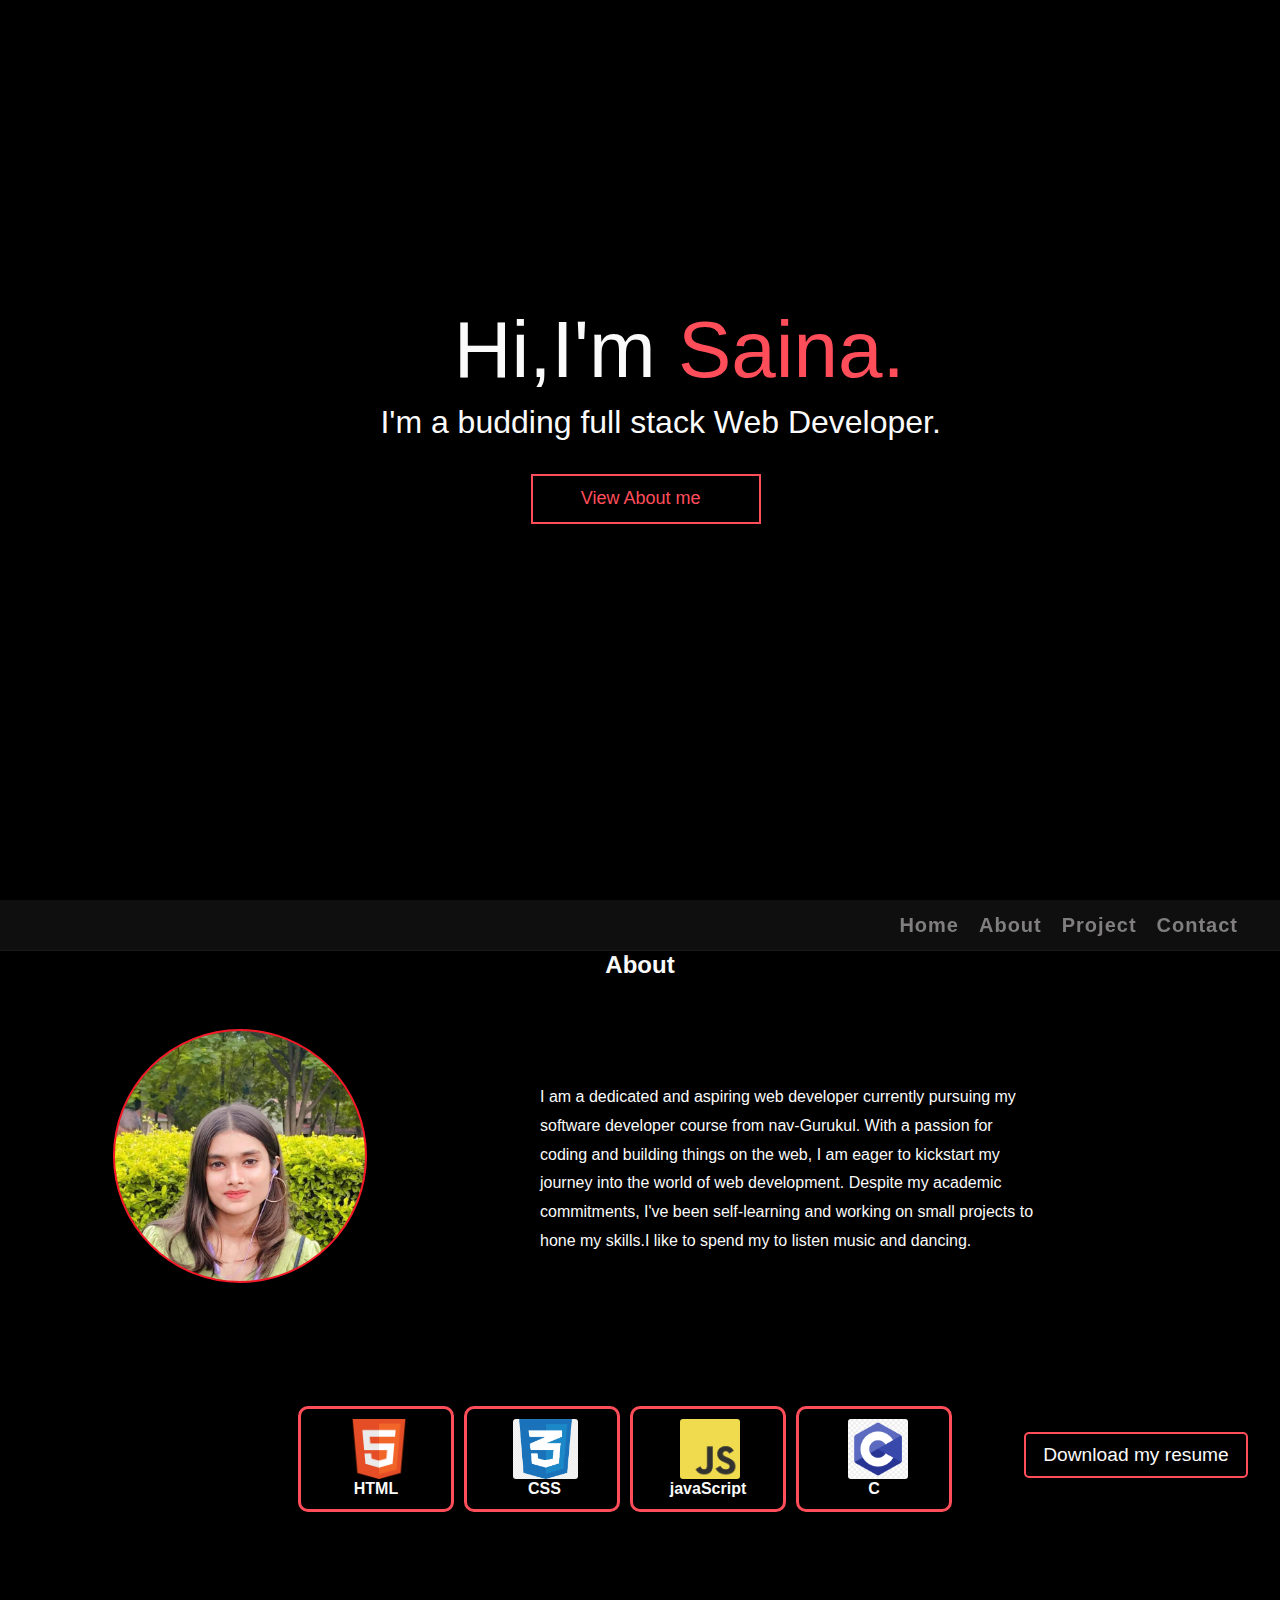
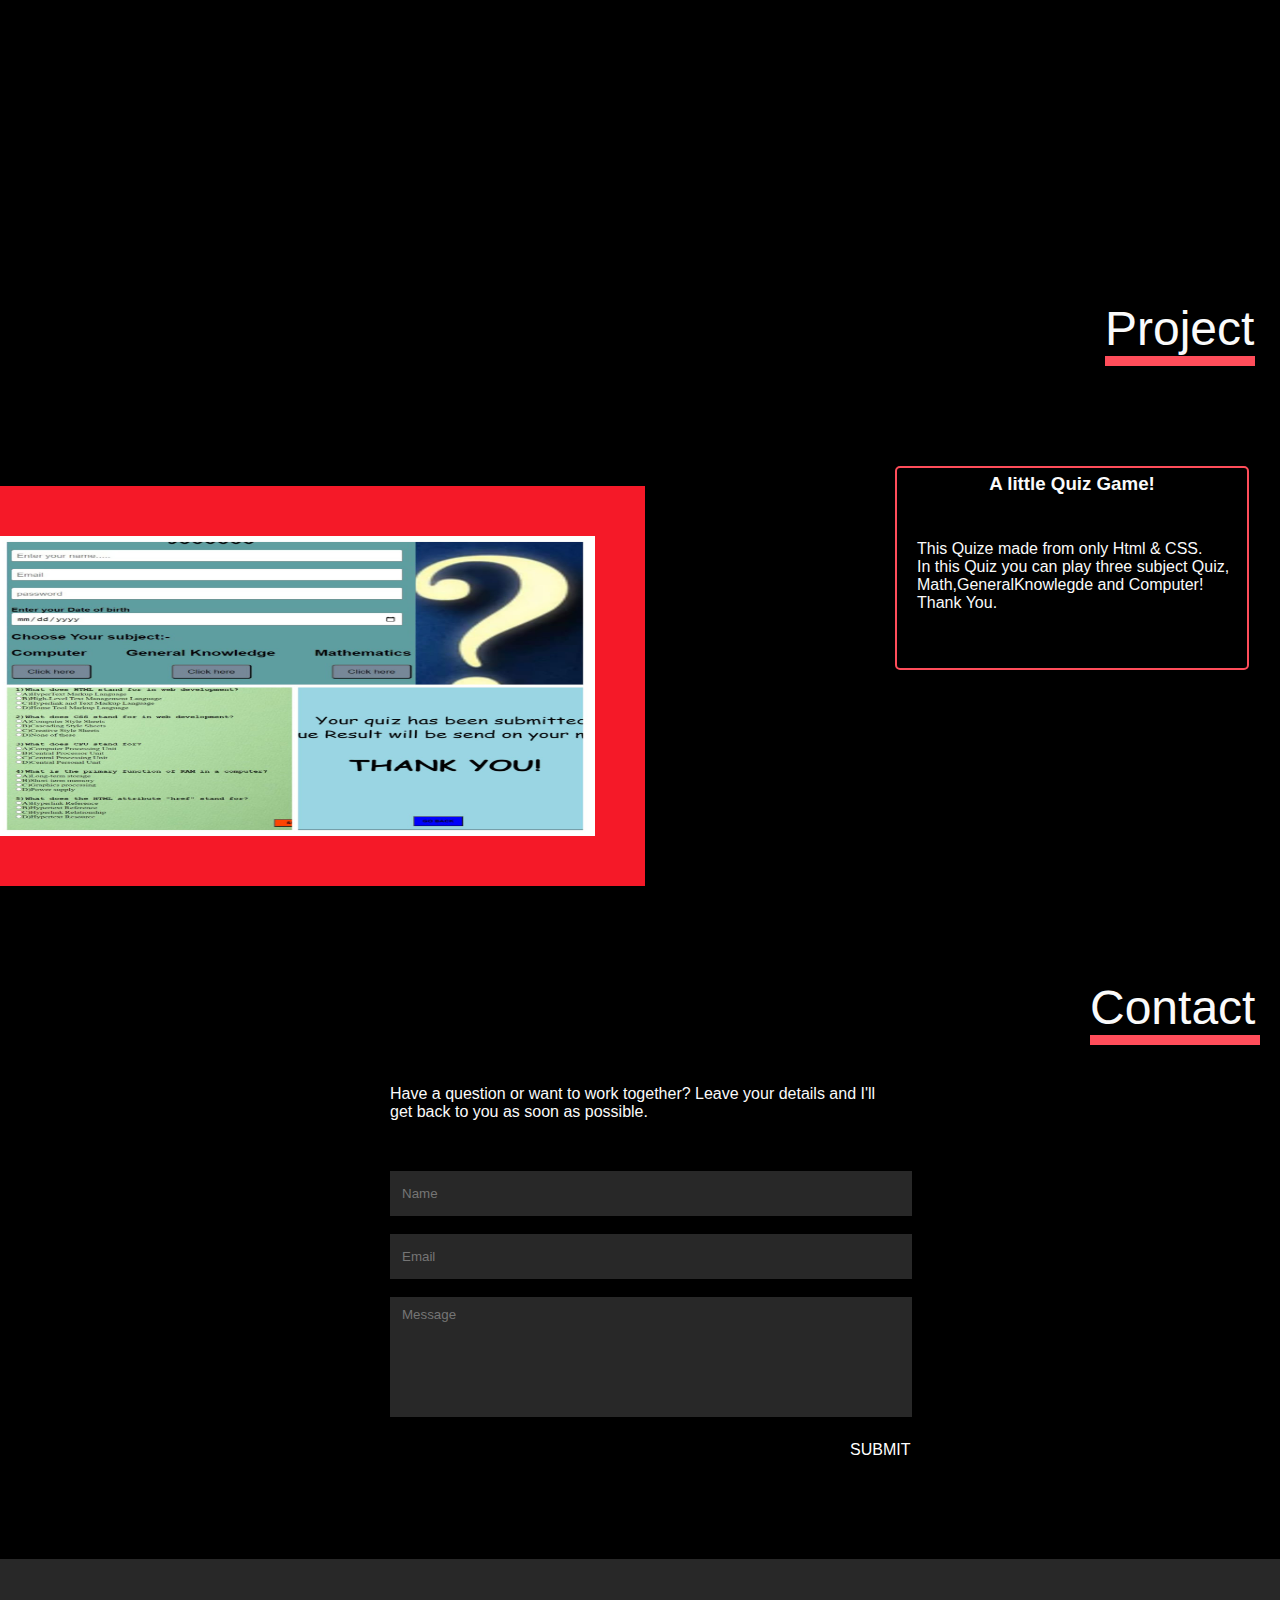
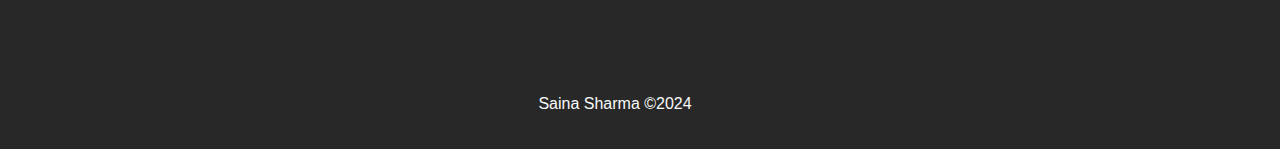
<file: index.html>
<!DOCTYPE html>
<html lang="en">
<head>
    <!-- <style></style> html,body{
        height: 100%;
        width: 100%;
        padding: 0;
        margin: 0;
        overflow-x:hidden;
        } -->
    <meta charset="UTF-8">
    <meta name="viewport" content="width=device-width, initial-scale=1.0">
    <title>Saina's Portfolio</title>
    <link rel="stylesheet" href="style.css">
    <link rel="stylesheet" href="https://cdnjs.cloudflare.com/ajax/libs/font-awesome/6.5.1/css/all.min.css" integrity="sha512-DTOQO9RWCH3ppGqcWaEA1BIZOC6xxalwEsw9c2QQeAIftl+Vegovlnee1c9QX4TctnWMn13TZye+giMm8e2LwA==" crossorigin="anonymous" referrerpolicy="no-referrer" />
    
</head>
<body>
    <!-- First page -->
    <div class="Page1" id="page1">
        <div class="heading">
            <div class="name">
                 Hi,I'm 
                <span>Saina.</span>
            </div>
            <div class="heading2">
                I'm a budding full stack Web Developer.
            </div>

            <a href="#about" class="about">
                <div class="heading3">
                    View About me <i class="fa-solid fa-arrow-down"></i>
                </div>
            </a>
        </div>
    </div>


    <!-- // navbar // -->

    <nav class="navbar">
        <ul class="navbarlist">
            <li class="list"><a href="#page1">Home</a></li>
            <li class="list"><a href="#about">About</a></li>
            <li class="list"><a href="#page3">Project</a></li>
            <li class="list"><a href="#page4">Contact</a></li>
        </ul>
    </nav>

    <!-- About Page -->
    <div class="main">
    <section class="page2" id="about">
        <h2 class="Myself">About</h2>

        <div class="aboutcontent">
            <div class="profile">
                <div class="image">
                </div>

                <p class="content">
                    I am a dedicated and aspiring web developer currently pursuing my
                    software developer course from nav-Gurukul.
                    With a passion for coding and building things on the web,
                    I am eager to kickstart my journey into the world of web development.
                    Despite my academic commitments, I've been self-learning and working on small 
                    projects to hone my skills.I like to spend my to listen music and dancing. 
                </p>
            
             </div>
            <div class="skill">
                <div class="row">
                    <div class="language-html">
                        <img src="html.png" alt="image">
                        <div class="value-html">HTML</div>
                    </div>
                    <div class="language-css">
                        <img src="css.png" alt="image">
                        <div class="value-css">CSS</div>
                    </div>
                    <div class="language-js">
                        <img src="js.png" alt="image">
                        <div class="value-js">javaScript</div>
                    </div>
                    <div class="language-c">
                        <img src="C.png" alt="image">
                        <div class="value-c">C</div>
                    </div>
                </div>
            </div>

           <a href ="https://drive.google.com/file/d/1TfAjQgbi0OeOYc50IUiKD95CInf7K2L6/view?usp=sharing"><button  type="button" class ="sub">Download my resume</button></a>

        </div>
    </section>
    </div>

<!-- Project -->

<section class="page3" id="page3">
    <h2 class="project">Project</h2>

    <div class="myproject">
        <a href="file:///C:/Users/saina/Desktop/my%20folders/Hackathon/index.html" class="quiz">
            <div class="project-image">
                <img src="project.jpg" alt="">
            </div>
        </a>
        <div class="information">
            <h3 class="info">
                A little Quiz Game!
            </h3>
            <p class="info1">
             This Quize made from only Html & CSS.
             <br>
             In this Quiz you can play three subject Quiz,
             <br>
             Math,GeneralKnowlegde and Computer!
             <br>
             Thank You. 
            </p>
        </div>
    </div>
</section>

<!-- Contact -->

<section class="page4" id="page4">
    <h2 class="contact">Contact</h2>
    <p>Have a question or want to work together? Leave your details and 
    I'll get back to you as soon as possible.</p>

    <form class="connect">
        <input class="form-name" type="text" name="name" placeholder="Name"> <br><br>
        <input class="form-email" type="email" name="reply" placeholder="Email"> <br><br>
        <textarea class = "form-sms" name="message" placeholder="Message"></textarea>
    </form>

    <button class="submit" type="button">Submit</button>
</section>

<!-- Footer -->

<footer class="footer">
    <div class="socil">
        <a href="https://www.linkedin.com/in/saina-sharma-8002b127a" class="media">
            <div class="linkdin">
                <i class="fa-brands fa-linkedin"></i>
            </div>
        </a>

        <a href="https://www.instagram.com/miss_._saina?igsh=MXYyYWN2aHNxcGMyYg==" class="instagram">
            <div class="insta">
                <i class="fa-brands fa-instagram"></i>
            </div>
        </a>

        <a href="https://github.com/SainaSharma62" class="github">
            <div class="git">
                <i class="fa-brands fa-github"></i>
            </div>
        </a>
        <p>Saina Sharma ©2024</p>
    </div>
</footer>   
</body>
</html>
</file>
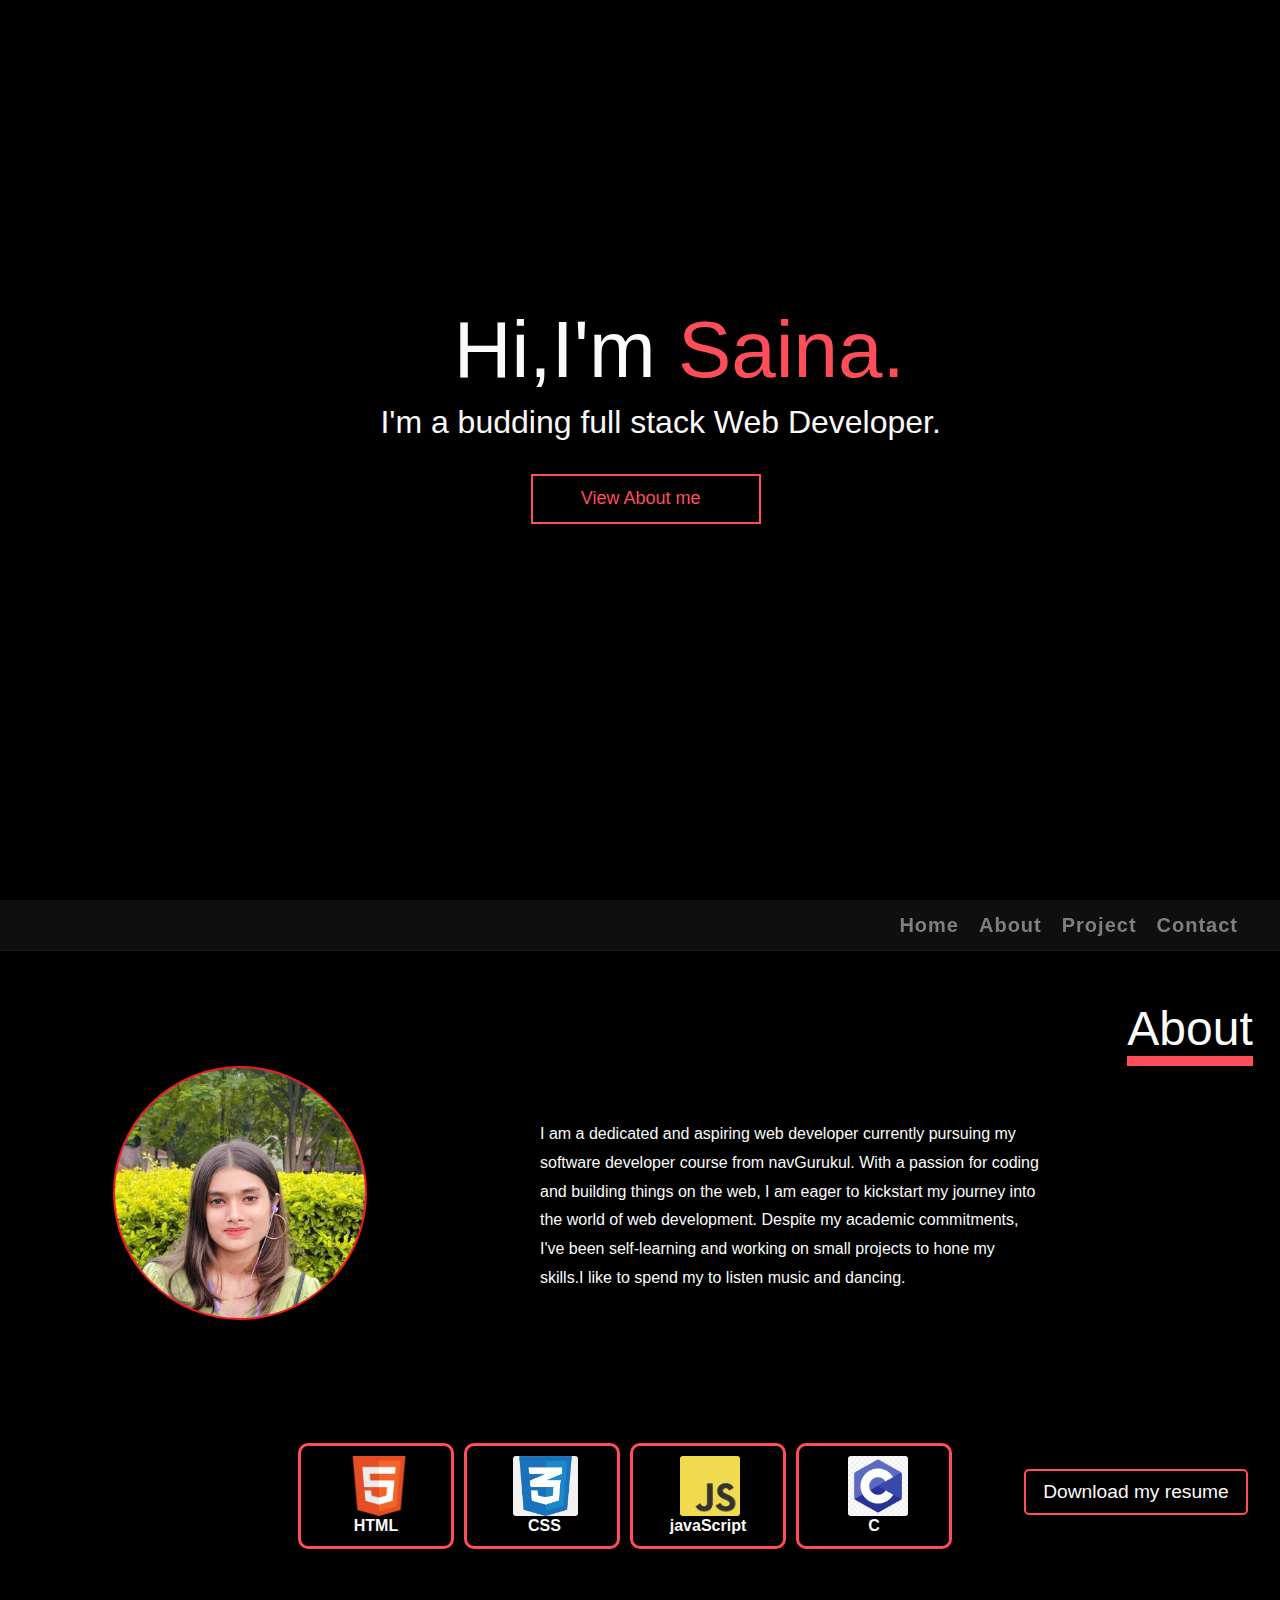
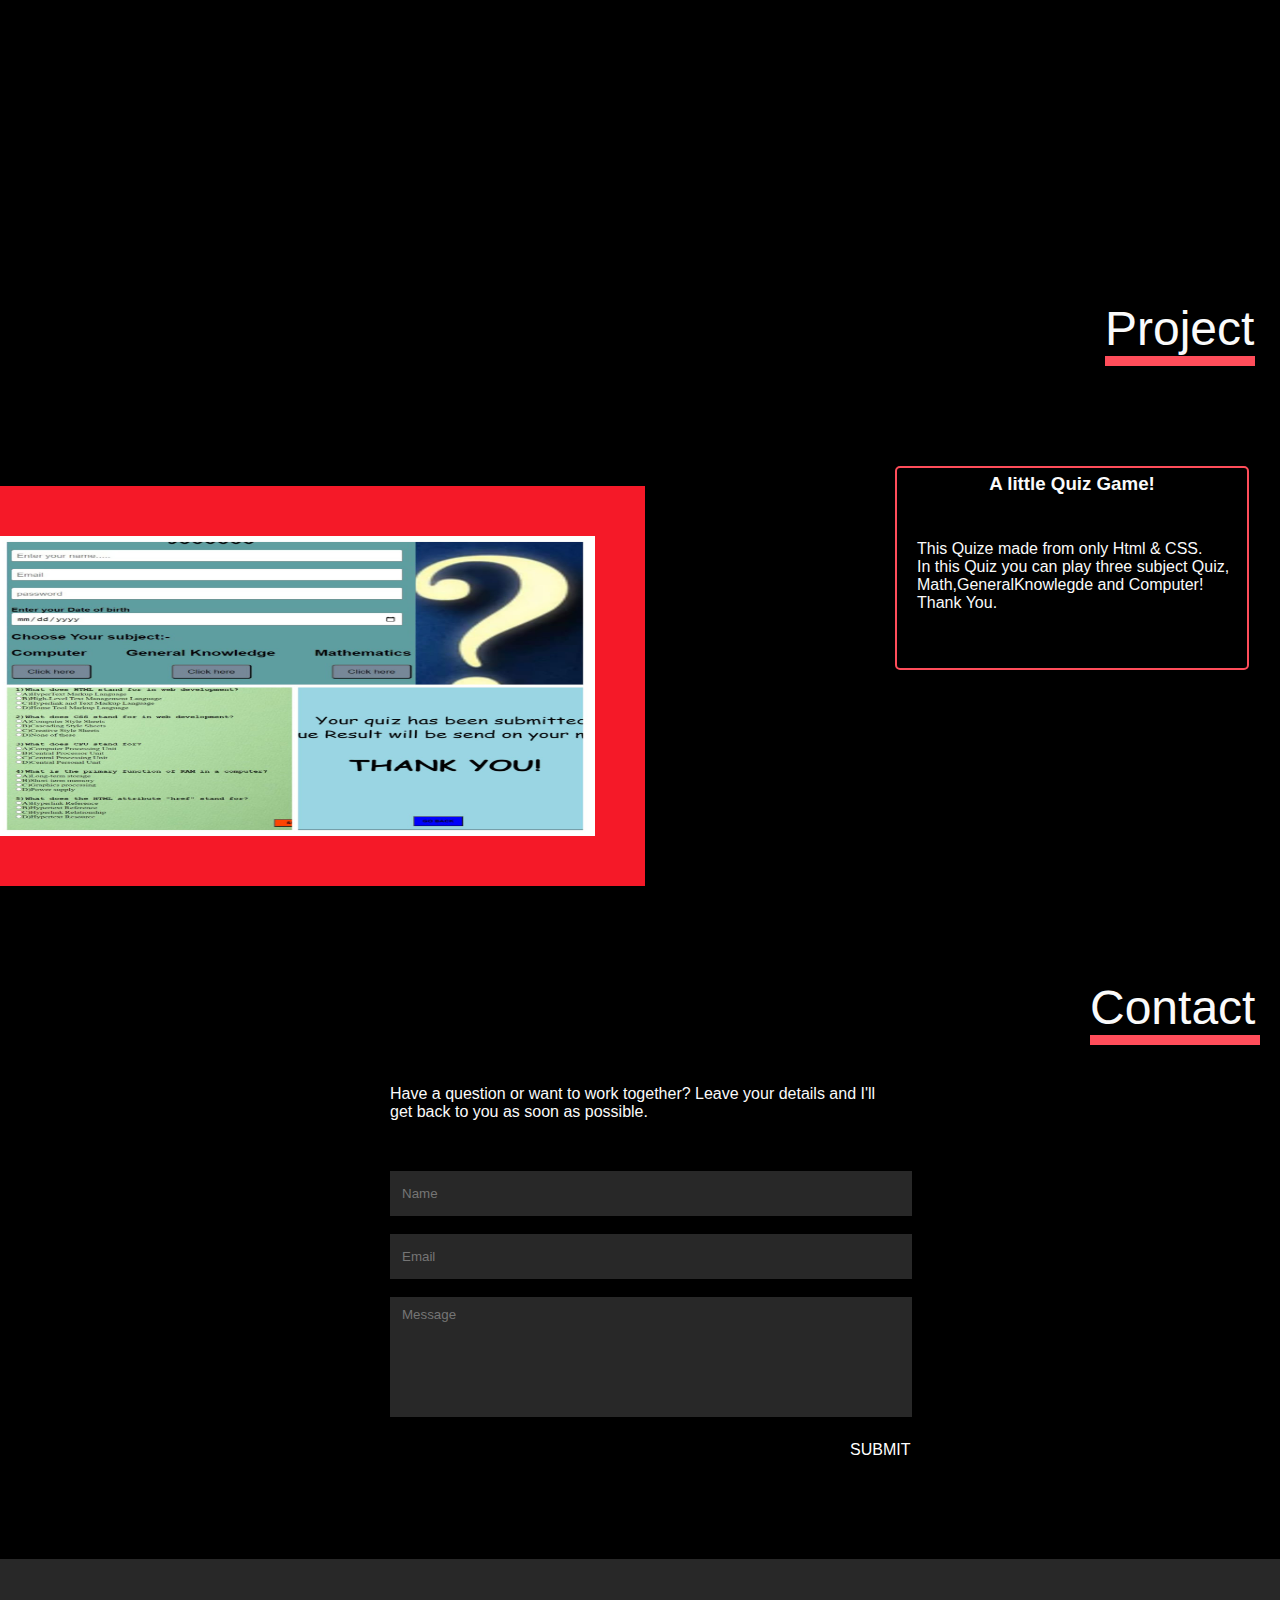
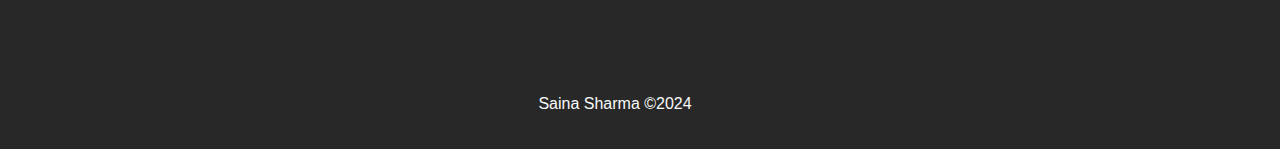
<file: My-portfolio.html>
<!DOCTYPE html>
<html lang="en">
<head>
    <!-- <style></style> html,body{
        height: 100%;
        width: 100%;
        padding: 0;
        margin: 0;
        overflow-x:hidden;
        } -->
    <meta charset="UTF-8">
    <meta name="viewport" content="width=device-width, initial-scale=1.0">
    <title>Saina's Portfolio</title>
    <link rel="stylesheet" href="style.css">
    <link rel="stylesheet" href="https://cdnjs.cloudflare.com/ajax/libs/font-awesome/6.5.1/css/all.min.css" integrity="sha512-DTOQO9RWCH3ppGqcWaEA1BIZOC6xxalwEsw9c2QQeAIftl+Vegovlnee1c9QX4TctnWMn13TZye+giMm8e2LwA==" crossorigin="anonymous" referrerpolicy="no-referrer" />
    
</head>
<body>
    <!-- First page -->
    <div class="Page1" id="page1">
        <div class="heading">
            <div class="name">
                 Hi,I'm 
                <span>Saina.</span>
            </div>
            <div class="heading2">
                I'm a budding full stack Web Developer.
            </div>

            <a href="#about" class="about">
                <div class="heading3">
                    View About me <i class="fa-solid fa-arrow-down"></i>
                </div>
            </a>
        </div>
    </div>


    <!-- // navbar // -->

    <nav class="navbar">
        <ul class="navbarlist">
            <li class="list"><a href="#page1">Home</a></li>
            <li class="list"><a href="#about">About</a></li>
            <li class="list"><a href="#page3">Project</a></li>
            <li class="list"><a href="#page4">Contact</a></li>
        </ul>
    </nav>

    <!-- About Page -->
    <div class="main">
    <section class="page2" id="about">
        <h2 class="myself">About</h2>

        <div class="aboutcontent">
            <div class="profile">
                <div class="image">
                </div>

                <p class="content">
                    I am a dedicated and aspiring web developer currently pursuing my
                    software developer course from navGurukul.
                    With a passion for coding and building things on the web,
                    I am eager to kickstart my journey into the world of web development.
                    Despite my academic commitments, I've been self-learning and working on small 
                    projects to hone my skills.I like to spend my to listen music and dancing. 
                </p>
            
             </div>
            <div class="skill">
                <div class="row">
                    <div class="language-html">
                        <img src="html.png" alt="image">
                        <div class="value-html">HTML</div>
                    </div>
                    <div class="language-css">
                        <img src="css.png" alt="image">
                        <div class="value-css">CSS</div>
                    </div>
                    <div class="language-js">
                        <img src="js.png" alt="image">
                        <div class="value-js">javaScript</div>
                    </div>
                    <div class="language-c">
                        <img src="C.png" alt="image">
                        <div class="value-c">C</div>
                    </div>
                </div>
            </div>

           <a href ="https://drive.google.com/file/d/1TfAjQgbi0OeOYc50IUiKD95CInf7K2L6/view?usp=sharing"><button  type="button" class ="sub">Download my resume</button></a>

        </div>
    </section>
    </div>

<!-- Project -->

<section class="page3" id="page3">
    <h2 class="project">Project</h2>

    <div class="myproject">
        <a href="file:///C:/Users/saina/Desktop/my%20folders/Hackathon/index.html" class="quiz">
            <div class="project-image">
                <img src="project.jpg" alt="">
            </div>
        </a>
        <div class="information">
            <h3 class="info">
                A little Quiz Game!
            </h3>
            <p class="info1">
             This Quize made from only Html & CSS.
             <br>
             In this Quiz you can play three subject Quiz,
             <br>
             Math,GeneralKnowlegde and Computer!
             <br>
             Thank You. 
            </p>
        </div>
    </div>
</section>

<!-- Contact -->

<section class="page4" id="page4">
    <h2 class="contact">Contact</h2>
    <p>Have a question or want to work together? Leave your details and 
    I'll get back to you as soon as possible.</p>

    <form action="" class="connect">
        <input class="form-name" type="text" name="name" placeholder="Name"> <br><br>
        <input class="form-email" type="email" name="reply" placeholder="Email"> <br><br>
        <textarea class = "form-sms" name="message" placeholder="Message"></textarea>
    </form>

    <button class="submit" type="button">Submit</button>
</section>

<!-- Footer -->

<footer class="footer">
    <div class="socil">
        <a href="https://www.linkedin.com/in/saina-sharma-8002b127a" class="media">
            <div class="linkdin">
                <i class="fa-brands fa-linkedin"></i>
            </div>
        </a>

        <a href="https://www.instagram.com/miss_._saina?igsh=MXYyYWN2aHNxcGMyYg==" class="instagram">
            <div class="insta">
                <i class="fa-brands fa-instagram"></i>
            </div>
        </a>

        <a href="https://github.com/SainaSharma62" class="github">
            <div class="git">
                <i class="fa-brands fa-github"></i>
            </div>
        </a>
        <p>Saina Sharma ©2024</p>
    </div>
</footer>   
</body>
</html>
</file>
<file: style.css>
*{
    padding: 0;
    margin: 0;
    box-sizing:inherit;
}
body{
    color: #fafafa;
    font-family:  montserrat, sans-serif;
    background-color: black;
    height: 100%;
    width: 100%;
    padding: 0;
    margin: 0;
    overflow-x:hidden;
    display: block;
} 

.Page1{
    position: relative;
    display: flex;
    height: 100vh;
    z-index: 999;
}

.heading{
    position: relative;
    bottom:100px ;
    align-self: center;
    display: flex;
    justify-content: center;
    height: auto;
    width: fit-content;
    margin-left: auto;
    margin-right: auto;
}

.name{
    font-size: 5rem;
    position: relative;
    left: 35%;
}
.name > span{
    color: #ff4d5a;
    font-weight: 350;
}

.heading2{
    font-size: 2rem;
    position: relative;
    top: 100px;
    right: 90px;
}
.heading3{
    position: relative;
    top: 170px;
    right: 500px;
    display: flex;
    align-items: center;
    height: 20px;
    padding: 0.8rem 3rem;
    color: #ff4d5a;
    font-size: 18px;
    font-weight: 400;
    border: 2px solid #ff4d5a;
}
i{
  margin-left: 10px;

}
.about{
    text-decoration: none;
}
.navbar{
    position: sticky;
    top: 0;
    display: flex;
    justify-content: flex-end;
    align-items: center;
    height: 50px;
    background-color: rgba(16, 16, 16, 0.95);
    box-shadow: 0 4px 4px rgba(0,0,0,0.3);
    letter-spacing: 1px;
    border-bottom: 1px solid #1a1a1a;
    z-index: 99999999999;
}
.navbar > .navbarlist{
    display: flex;
    font-weight: 500;
    margin-right: 2rem;
}
.navbar > .navbarlist > .list{
    list-style: none;
    margin-right: 4rem;
    margin: 10px;
}
.navbar > .navbarlist > .list > a{
    text-decoration: none;
    color: #807e7e;
    font-weight:bold;
    font-size: 20px;
}
.navbar > .navbarlist > .list > a:hover{
    color: #ff4d5a;
}
.main{
    height: 100vh;
    width: 100%;
}
.page2{
    margin-left: auto;
    margin-right: auto;
    display: flex;
    flex-direction: column;
    align-items: center;
}

.myself{
    position: relative;
    top: 50px;
    left: 550px;
    font-size: 3rem;
    font-weight: 500;
    z-index: 999;
    border-bottom: 10px solid #ff4d5a;
    display: block;

}

.aboutcontent{
    flex-direction:column;
    display: flex;
    justify-content: center;
    width: 100%;
}
.profile{
    position: relative;
    display: flex;
    flex-direction: column;
    align-items: center;

}
.image{
    height: 250px;
    width: 250px;
    border-radius: 50%;
    background-image: url("my image.jpg");
    display: flex;
    justify-content: center;
    background-repeat: no-repeat;
    background-size: cover;
    position: relative;
    top: 50px;
    right:400px;
    border: 2px solid #f51928;
}

.content{
    font-size: 1rem;
    width: 500px;
    line-height: 1.8;
    position: relative;
    bottom: 150px;
    left: 150px;

}
.skill{
    display: flex;
    justify-content: center;
}
.row{
    margin-right: 30px;
    display: flex;
    flex-direction:row;
    justify-content: center;
    gap: 10px;
}
.language-html{
    position: relative;
    display: flex;
    height: 100px;
    width: 150px;
    border: 3px solid #ff4d5a;
    border-radius: 10px;
    justify-content: center;
    align-items: center;
}
.language-html > img{
    height: 60px;
    position: relative;
    bottom: 10px;
    left: 25px;
}
.value-html{
    font-size: 1rem;
    font-weight: 600;
    position: relative;
    top: 30px;
    right: 30px;
 
}

.language-css{
    position: relative;
    display: flex;
    height: 100px;
    width: 150px;
    border: 3px solid #ff4d5a;
    border-radius: 10px;
    justify-content: center;
    align-items: center;
}
.language-css > img{
    height: 60px;
    border-radius: 3px;
    position: relative;
    bottom: 10px;
    left: 20px;
}
.value-css{
    font-size: 1rem;
    font-weight: 600;
    position: relative;
    top: 30px;
    right: 30px;
 
}
.language-js{
    position: relative;
    display: flex;
    height: 100px;
    width: 150px;
    border: 3px solid #ff4d5a;
    border-radius: 10px;
    justify-content: center;
    align-items: center;
}
.language-js > img{
    height: 60px;
    border-radius: 3px;
    position: relative;
    left: 40px;
    bottom: 10px;
}
.value-js{
    font-size: 1rem;
    font-weight: 600;
    position: relative;
    top: 30px;
    right: 30px;
 
}
.language-c{
    position: relative;
    display: flex;
    height: 100px;
    width: 150px;
    border: 3px solid #ff4d5a;
    border-radius: 10px;
    justify-content: center;
    align-items: center;
}
.language-c > img{
    height: 60px;
    border-radius: 3px;
    position: relative;
    bottom: 10px;
    left: 10px;
}
.value-c{
    font-size: 1rem;
    font-weight: 600;
    position: relative;
    top: 30px;
    right: 30px;
}
.aboutcontent > a{
    text-decoration: none;
    position: relative;
    left:80% ;
    bottom: 80px;
    border: 2px solid #ff4d5a;
    padding: 10px;
    width: 200px;
    text-align: center;
    border-radius: 5px;
}

.sub{
    font-size: 1.2rem;
    color: #fafafa;
    border: none;
    background-color: black;
}

.page3{
    margin-left: auto;
    margin-right: auto;
    display: flex;
    flex-direction: column;
    align-items: center;
}
.project{
    position: relative;
    top: 50px;
    left: 540px;
    font-size: 3rem;
    font-weight: 500;
    z-index: 999;
    border-bottom: 10px solid #ff4d5a;
    display: block;
    width: 150px;
}
.myproject{
    position: relative;
    top:150px;
    right: 20px;
}
.project-image{
    height: 300px;
    width: 600px;
    position: relative;
    right: 300px;
    top: 20px;
    border-top: 50px solid #f51928;
    border-right: 50px solid #f51928;
    border-bottom: 50px solid #f51928;
}
.project-image > img{
    height: 300px;
    width: 600px;
}
.information{
    height: 200px;
    width: 350px;
    position: relative;
    left: 600px;
    bottom: 400px;
    border: 2px solid #ff4d5a;
    border-radius: 5px;
}
.info{
    text-align: center;
    position: relative;
    top: 5px;
}
.info1{
    position: relative;
    top: 50px;
    left: 20px;
}
.page4{
    position: relative;
    top: 50px;
    margin-left: auto;
    margin-right: auto;
    z-index: 10;
    justify-content: center;
    align-items: center;
    width: 500px;
}
.form-name{
    position: relative;
    top: 100px;
    width: 500px;
    height: 25px;
    resize: none;
    border: none;
    color: inherit;
    background-color: #282828;
    font-family: monserrat, sans-serif;
    border-left: 2px solid transparent;
    padding: 10px;
}
.page4 > p{
    position: relative;
    top: 50px;
}
.form-email{
    position: relative;
    top: 100px;
    width: 500px;
    height: 25px;
    resize: none;
    border: none;
    color: inherit;
    background-color: #282828;
    font-family: monserrat, sans-serif;
    border-left: 2px solid transparent;
    padding: 10px;
}
.form-sms{
    position: relative;
    top: 100px;
    width: 500px;
    height: 100px;
    resize: none;
    border: none;
    color: inherit;
    background-color: #282828;
    font-family: monserrat, sans-serif;
    border-left: 2px solid transparent;
    padding: 10px;
}
.contact{
    position: relative;
    top: 10px;
    left: 700px;
    font-size: 3rem;
    font-weight: 500;
    z-index: 999;
    border-bottom: 10px solid #ff4d5a;
    display: block;
    width: 170px;
}
.submit{
    font-size: 1rem;
    position: relative;
    top: 110px;
    left: 450px;
    display: flex;
    text-transform: uppercase;
    justify-content: center;
    align-items: center;
    width: fit-content;
    padding: 10px;
    background:none;
    color: white;
    border: none;
    cursor: pointer;
    transition: ease-out 1s;

}
.submit:hover{
    border-radius: 5px;
    box-shadow: inset 0 -100px 0 0 #f51928;
}
.submit:active{
    transform: scale(0.9);
}
.footer{
    position: relative;
    top:250px;
    display: flex;
    flex-direction: column;
    justify-content: center;
    align-items: center;
    height: 190px;
    background-color: #282828;
}
.footer > .socil{
    flex-direction: row;
    display: flex;
    position: relative;
    left:60px;
}
.linkdin{
    color: white;
}
.insta{
    color: white;
}
.github{
    color: white;
}
.socil > i{
    height: 100%;
    color: white;
}
.socil > p{
    position: relative;
    top: 50px;
    right: 100px;
}
/*------------------------media --------------------------  */

@media (max-width:391px) {
    .Page1{
        position: relative;
        top: 70px;
        display: flex;
        height: 100vh;
        z-index: 999;
    }
    
    .heading{
        position: relative;
        right: 130px;
        align-self: center;
        display: flex;
        height: auto;
        width: fit-content;
        margin-left: auto;
        margin-right: auto; 
        z-index: 999;
        flex-direction:column;
        width: fit-content;
        height: auto;
    }

    .name{
        font-size: 2rem;
        text-align: center;    
    }
    .name > span{
        color: #ff4d5a;
        font-weight: 350;
    } 
    .heading2{
        font-size: 25px;
        position: relative;
        top: 20px;
        left: 130px;
        flex-direction: column;
        text-align: center;
    }
    .heading3{
        position: relative;
        top: 30px; 
        left: 230px;
        width: 150px;
        display: flex;
        align-items: center;
        height: 20px;
        padding: 5px;
        color: #ff4d5a;
        font-size: 18px;
        font-weight: 400;
        border: 2px solid #ff4d5a;
    }
    .navbar{
        position: sticky;
        top:0;
        display: flex;
        justify-content: flex-end;
        align-items: center;
        height: 40px;
        background-color: rgba(20, 19, 19, 0.95);
        box-shadow: 0 4px 4px rgba(0,0,0,0.3);
        border-bottom: 1px solid #1a1a1a;
        z-index: 99999999999;
    }
    .navbar > .navbarlist{
        display: flex;
        font-weight: 500;
        margin-right: 2.5rem;
    }

    .navbar > .navbarlist > .list > a{
        text-decoration: none;
        color: #e7dfdf;
        font-weight:bold;
        font-size: 15px;
    }
    
    .myself{
       position: relative;
       left: 10px;
       font-size: 3rem;
       font-weight: bold;    
    }

    .aboutcontent{
        flex-direction:column;
        display: flex;
        justify-content: center;
        width: 10%;
    }
    .profile{
        position: relative;
        display: flex;
        flex-direction: column;
        align-items: center;
    
    }
    .image{
        height: 150px;
        width: 150px;
        border-radius: 50%;
        background-image: url("my image.jpg");
        display: flex;
        justify-content: center;
        background-repeat: no-repeat;
        background-size: cover;
        position: relative;
        left: 10px;
        top: 80px;
        border: 2px solid #f51928;
    }
    
    .content{
        font-size: 0.8rem;
        width: 80vw;
        line-height: 1.8;
        position: relative;
        left: 10px;
        top: 100px;
    
    }
    .row{
        margin-right: 30px;
        display: flex;
        flex-direction:column;
        justify-content: center;
        gap: 10px;
    }
    .language-html{
        position: relative;
        top: 150px;
        left: 20px;
        display: flex;
        height: 50px;
        width: 80px;
        border: 3px solid #ff4d5a;
        border-radius: 10px;
        justify-content: center;
        align-items: center;
    }
    .language-html > img{
        height:26px;
        position: relative;
        left: 18px;
    }
    .value-html{
        font-size: 0.8rem;
        font-weight: 600;
        position: relative;  
        top: 20px;
        right: 10px;
    }
    
    .language-css{
        position: relative;
        top: 150px;
        left: 20px;
        display: flex;
        height: 50px;
        width: 80px;
        border: 3px solid #ff4d5a;
        border-radius: 10px;
        justify-content: center;
        align-items: center;
    }
    .language-css > img{
        height:26px;
        border-radius: 3px;
        position: relative;
        left: 15px;
     }
    .value-css{
        font-size: 0.8rem;
        font-weight: 600;
        position: relative;  
        top: 20px;
        right: 10px;
    }
    .language-js{
        position: relative;
        top: 150px;
        left: 20px;
        display: flex;
        height: 50px;
        width: 80px;
        border: 3px solid #ff4d5a;
        border-radius: 10px;
        justify-content: center;
        align-items: center;
    }
    .language-js > img{
        height:26px;
        border-radius: 3px;
        position: relative;
        left: 30px;
    }

    .value-js{

        font-size: 0.8rem;
        font-weight: 600;
        position: relative;  
        top: 18px;
        right: 10px;
    }
    .language-c{
        position: relative;
        top: 150px;
        left: 20px;
        display: flex;
        height: 50px;
        width: 80px;
        border: 3px solid #ff4d5a;
        border-radius: 10px;
        justify-content: center;
        align-items: center;
    }
    .language-c > img{
        height: 26px;
        border-radius: 3px;
        position: relative;
        bottom: 10px;
        left: 10px;
    }
    .value-c{
        font-size: 1rem;
        font-weight: 600;
        position: relative;
        top: 20px;
        right: 10px;
    }
    .aboutcontent > a{
        text-decoration: none;
        position: relative;
        top: 160px;
        border: 2px solid #ff4d5a;
        padding: 5px;
        width: 130px;
        text-align: center;
        border-radius: 5px;
    }
    .sub{
        font-size: 0.8rem;
        color: #fafafa;
        border: none;
        background-color: black;
    }
    .aboutcontent > a{
        left: -50px;
    }



    /* -----project---- */
    .project{
        position: relative;
        left: 5px;
        top: 300px;
        font-size: 3rem;
        font-weight: bold; 
    }
    .myproject{
        position: relative;
        top:150px;
        right: 20px;
    }
    .project-image{
        height: 256px;
        width: 280px;
        position: relative;
        left: 20px;
        top: 470px;
        border-top: 5px solid #f51928;
        border-right: 5px solid #f51928;
        border-bottom: 5px solid #f51928;
        border-left: 5px solid #f51928;
        border-radius: 5px;
    }
    .project-image > img{
        height:256px;
        width:280px;
    }
    .information{
        height:150px;
        width:280px;
        left: 20px;
        top: -20px;
        position: relative;
        border: 2px solid #ff4d5a;
        border-radius: 5px;
        font-size: 15px;
        text-align: center;
    }
    .info{
        position: relative;
        bottom:10px;
    }
    .info1{
        position: relative;
        top: 20px;
        left: 0px;
    }

 /* ---------------------Contact------------------ */
    .page4{
        position: relative;
        top: 550px;
        margin-left: auto;
        margin-right: auto;
        z-index: 10;
        justify-content: center;
        align-items: center;
        width: 500px;
    }
    .contact{
        position: relative;
        left: 100px;
        top: 30px;
        font-size: 3rem;
        font-weight: bold;
        text-align: center;
    }
    .page4 > p{
        position: relative;
        top: 50px;
        left: 50px;
        font-size: 12px;
        width: 270px;
        text-align: center;
    }
    .form-name{
        position: relative;
        top: 100px;
        left: 50px;
        width: 250px;
        height: 20px;
        padding: 5px;
    }
    .form-email{
        position: relative;
        top: 100px;
        left: 50px;
        width: 250px;
        height: 20px;
        padding: 5px;
    }
    .form-sms{
        position: relative;
        top: 100px;
        left: 50px;
        width: 250px;
        height: 100px;
        padding: 5px;
    }
    .submit{
        left: 230px;
    }

/* ----------------------footer----------------------- */
    .footer{
        position: relative;
        top:750px;
        display: flex;
        flex-direction: column;
    }

}
</file>
